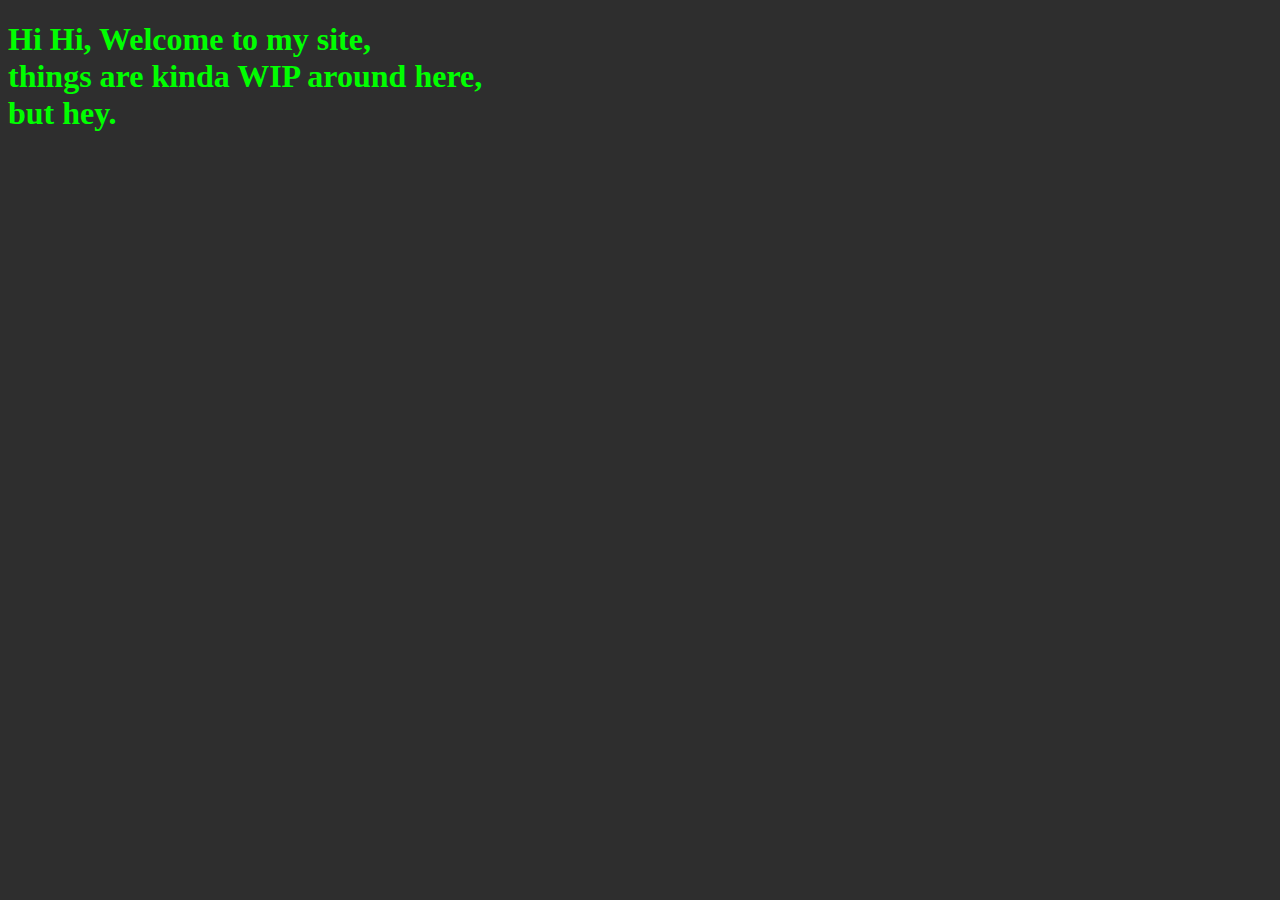
<file: index.html>
<!DOCTYPE html>
<html>
<head>




	<title> Em.2's Corner </title>
	<link rel="stylesheet" href="styles.css">
	<link rel="shortcut icon" href=media\icon.jpg>
	<meta name="viewport" content="width=device-width, initial-scale=1">



</head>
<body>

<h1> Hi Hi, Welcome to my site, <br> things are kinda WIP around here, <br> but hey.</h1>


</body>
</html>
</file>
<file: styles.css>
body {
  background-color: rgb(46, 46, 46);
  color: rgb(0, 255, 0)
}
</file>
